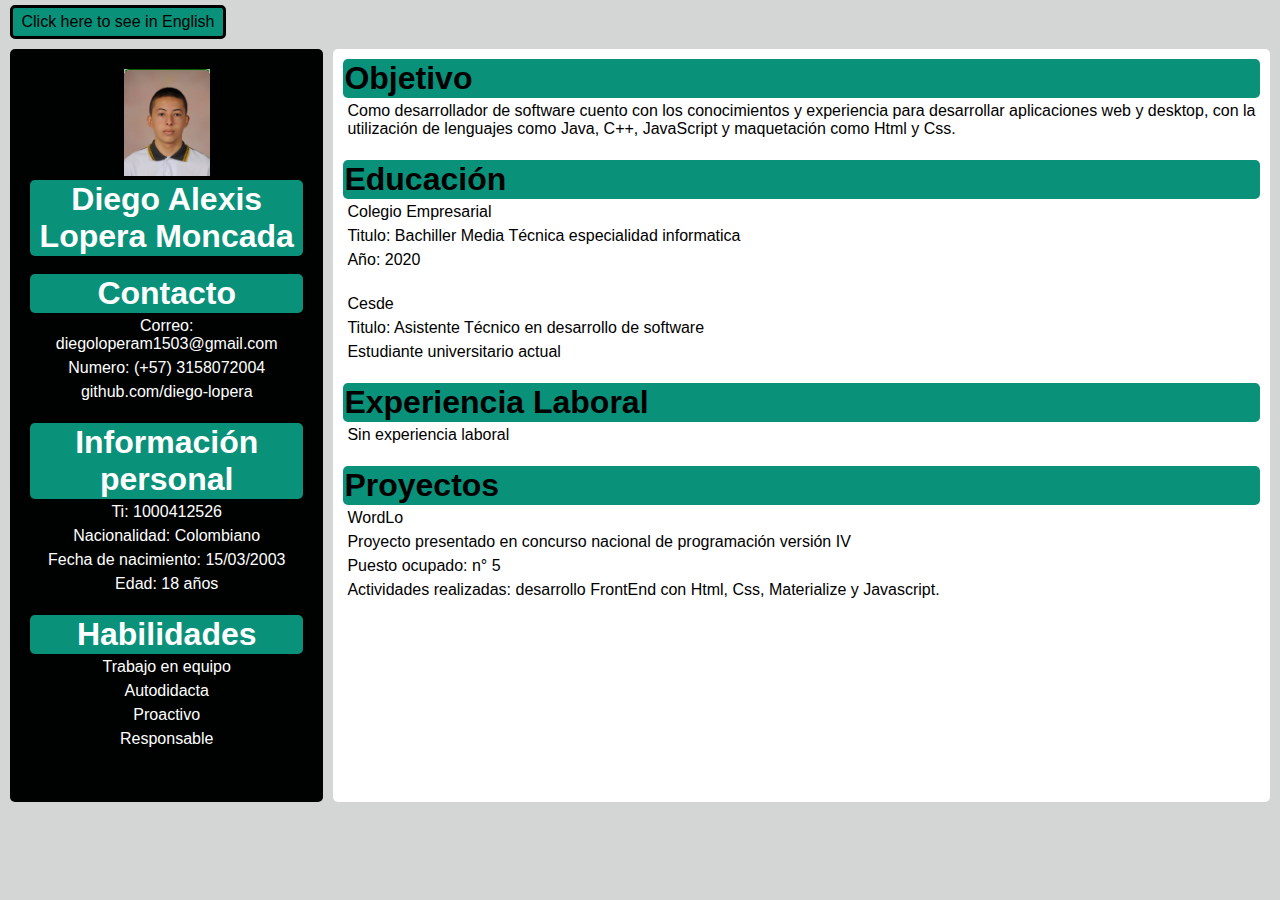
<file: index.html>
<!DOCTYPE html>
<html lang="es">
<head>
    <meta charset="UTF-8">
    <meta http-equiv="X-UA-Compatible" content="IE=edge">
    <meta name="viewport" content="width=device-width, initial-scale=1.0">
    <title>Curriculum vitae</title>
    <link rel="stylesheet" href="estilos.css">
    <link rel="shortcut icon" type="image/x-icon" href="favicon.ico" />

</head>

<body>

    <div class="boton">
        <a href="index2.html">Click here to see in English</a>
    </div>

    <div class="contenedor">

        <div class="aside">

            <img src="GGGG.png" alt="Diego">

            <h1 class="nombre">Diego Alexis Lopera Moncada</h1>
            <br>

            <H1>Contacto</H1>
            <p>Correo: diegoloperam1503@gmail.com</p> 
            <p>Numero: (+57) 3158072004</p>
            <p>github.com/diego-lopera</p>

            <br>

            <H1>Información personal</H1> 
            <p>Ti: 1000412526</p>
            <p>Nacionalidad: Colombiano</p>
            <p>Fecha de nacimiento: 15/03/2003</p>
            <p>Edad: 18 años</p>

            <br>

            <H1>Habilidades</H1> 
            <p>Trabajo en equipo</p>
            <p>Autodidacta</p>
            <p>Proactivo</p>
            <p>Responsable</p>

        </div>

        <div class="cuerpo">

            <main>

                <H1>Objetivo</H1>
                <p>Como desarrollador de software cuento con los conocimientos y experiencia 
                    para desarrollar aplicaciones web y desktop, con la utilización de lenguajes
                     como Java, C++, JavaScript y maquetación como Html y Css.
                </p>

                <br>
    
                <H1>Educación</H1>
                <p>Colegio Empresarial</p>
                <p>Titulo: Bachiller Media Técnica especialidad informatica</p>
                <p>Año: 2020</p>
                <br>
                <p>Cesde</p>
                <p>Titulo: Asistente Técnico en desarrollo de software</p>
                <p>Estudiante universitario actual</p>

                <br>
    
                <H1>Experiencia Laboral</H1>
                <p>Sin experiencia laboral</p>

                <br>
    
                <H1>Proyectos</H1>
                <p>WordLo</p>
                <p>Proyecto presentado en concurso nacional de programación versión IV</p>
                <p>Puesto ocupado: n° 5</p>
                <p>Actividades realizadas: desarrollo FrontEnd con Html, Css, Materialize y Javascript.</p>

            </main>

        </div>

    </div>

</body>
</html>
</file>
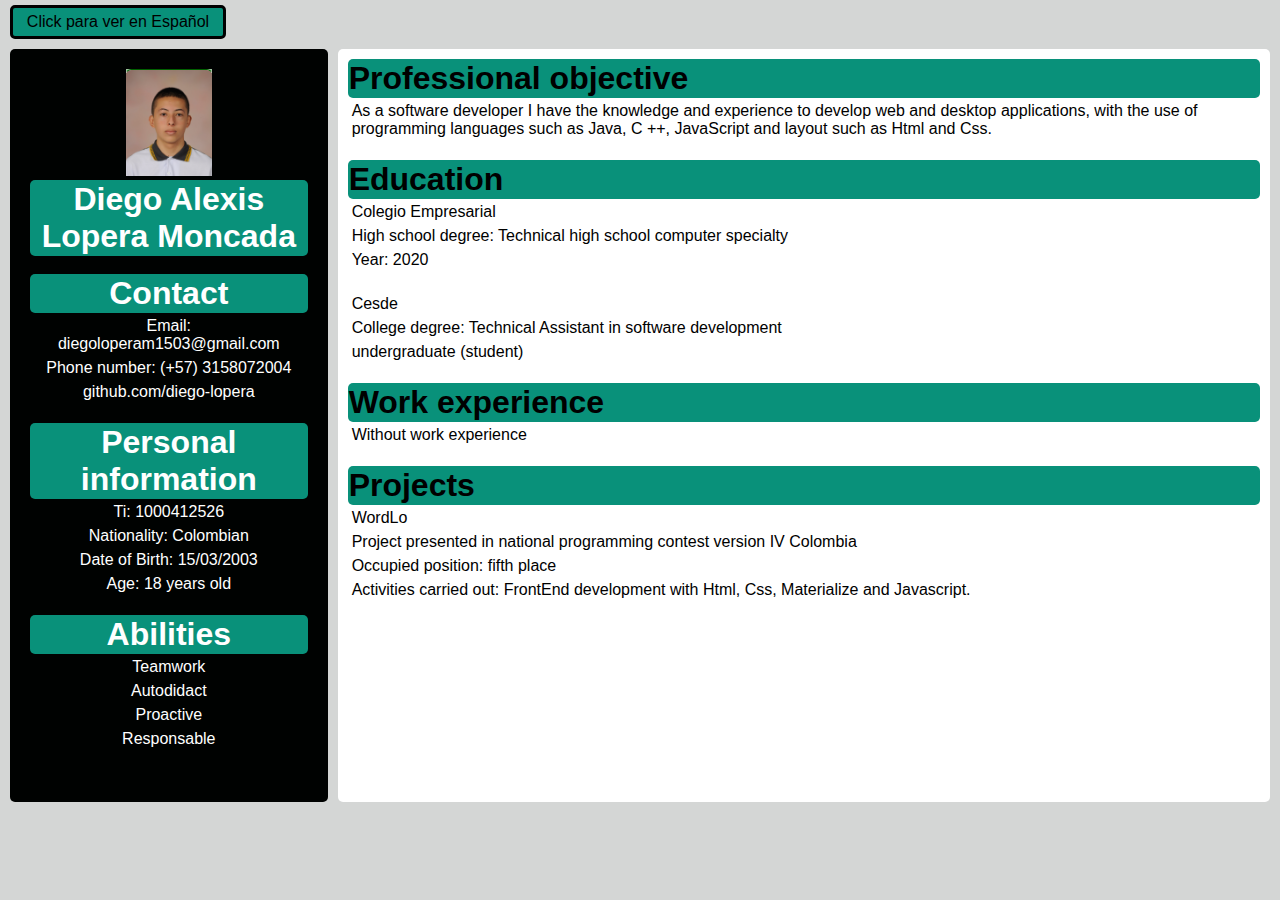
<file: index2.html>
<!DOCTYPE html>
<html lang="es">
<head>
    <meta charset="UTF-8">
    <meta http-equiv="X-UA-Compatible" content="IE=edge">
    <meta name="viewport" content="width=device-width, initial-scale=1.0">
    <title>Curriculum vitae</title>
    <link rel="stylesheet" href="estilos.css">
    <link rel="shortcut icon" type="image/x-icon" href="favicon.ico" />
</head>
<body>

    <div class="boton">
        <a href="index.html">Click para ver en Español</a>
    </div>

    <div class="contenedor2">

        <div class="aside2">

            <img src="GGGG.png" alt="Diego">

            <h1 class="nombre2">Diego Alexis Lopera Moncada</h1>
            <br>

            <H1>Contact</H1>
            <p>Email: diegoloperam1503@gmail.com</p> 
            <p>Phone number: (+57) 3158072004</p>
            <p>github.com/diego-lopera</p>

            <br>

            <H1>Personal information</H1> 
            <p>Ti: 1000412526</p>
            <p>Nationality: Colombian</p>
            <p>Date of Birth: 15/03/2003</p>
            <p>Age: 18 years old</p>

            <br>

            <H1>Abilities</H1> 
            <p>Teamwork</p>
            <p>Autodidact</p>
            <p>Proactive</p>
            <p>Responsable</p>

        </div>

        <div class="cuerpo2">

            <main>

                <H1>Professional objective</H1>
                <p>As a software developer I have the knowledge and experience to develop web 
                    and desktop applications, with the use of programming languages such as Java,
                     C ++, JavaScript and layout such as Html and Css.
                </p>

                <br>
    
                <H1>Education</H1>
                <p>Colegio Empresarial</p>
                <p>High school degree: Technical high school computer specialty</p>
                <p>Year: 2020</p>
                <br>
                <p>Cesde</p>
                <p>College degree: Technical Assistant in software development</p>
                <p>undergraduate (student)</p>

                <br>
    
                <H1>Work experience</H1>
                <p>Without work experience</p>

                <br>
    
                <H1>Projects</H1>
                <p>WordLo</p>
                <p>Project presented in national programming contest version IV Colombia</p>
                <p>Occupied position: fifth place</p>
                <p>Activities carried out: FrontEnd development with Html, Css, Materialize and Javascript.</p>

            </main>

        </div>

    </div>
    
</body>
</html>
</file>
<file: estilos.css>
*{
    margin: 0;
    padding: 0;
}

body{
    background: rgb(212, 214, 213);
    color: #000;
    font-family: sans-serif;
}


.aside{

    text-align: center;
    background: rgb(0, 2, 1);
    color: white;
    margin: 5px;
    padding: 20px;
    padding-bottom: 50px;
    border-radius: 5px;
}

.cuerpo{

    background: #fff;
    margin: 5px;
    padding: 10px;
    border-radius: 5px;

}

p{
    margin: 2px;
    padding: 2px;
}

.nombre{
    background: rgb(9, 145, 122);
}

H1{
    background: rgb(9, 145, 122);
    border-radius: 5px;
    padding: 1px;
}

@media (min-width: 768px){
    .contenedor{
    
        display: flex;
        padding: 5px;
    
    }

    .contenedor2{
    
        display: flex;
        padding: 5px;
    
    }
}

.aside2{

    text-align: center;
    background: rgb(0, 2, 1);
    color: white;
    margin: 5px;
    padding: 20px;
    padding-bottom: 50px;
    border-radius: 5px;
}

.cuerpo2{

    background: #fff;
    margin: 5px;
    padding: 10px;
    border-radius: 5px;

}

p{
    margin: 2px;
    padding: 2px;
}

.nombre2{
    background: rgb(9, 145, 122);
}

H1{
    background: rgb(9, 145, 122);
    border-radius: 5px;
    padding: 1px;
}

.boton{
    background: rgb(9, 145, 122);
    width: 200px;
    padding: 5px;
    margin-top: 5px;
    margin-left: 10px;
    border-radius: 5px;
    border: 3px solid black;
    text-align: center;
}

.boton a{
    text-decoration: none;
    color: black;
}

.boton a:hover{
    background: rgb(9, 20, 19);
    color: aliceblue;
}

.boton:hover{
    background: rgb(9, 20, 19);
    color: aliceblue;
}
</file>
